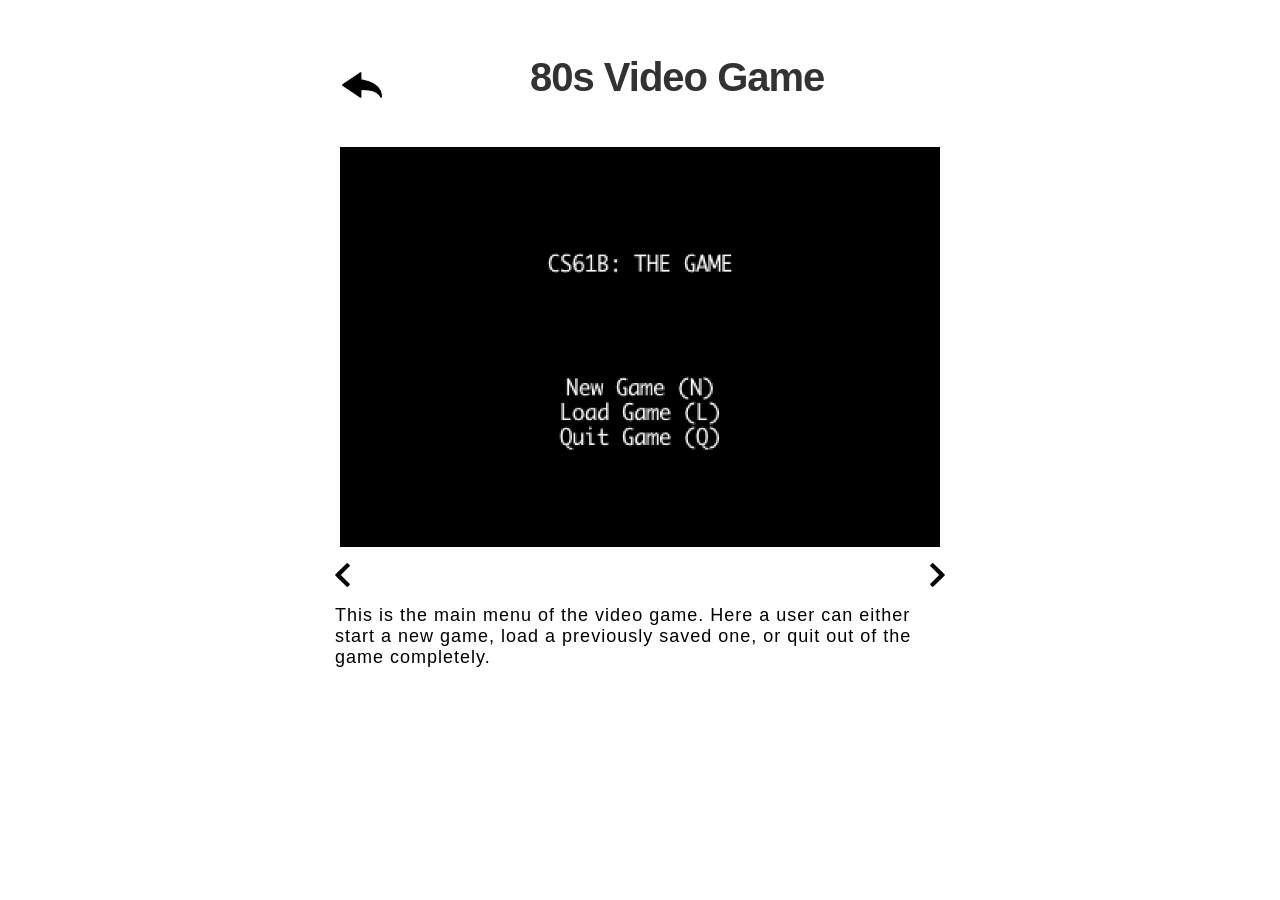
<file: game.html>
<html>
   <head>
      <script type="text/javascript" src="script.js"></script>
      <script src="https://ajax.googleapis.com/ajax/libs/jquery/3.3.1/jquery.min.js"></script>
      <link rel='stylesheet' href='./assets/styles/master.css'>
   </head>
   <body>
      <div id="proj2-section"> 
               <div class="section-header" style="margin-left: auto; margin-right: auto; width: 600px; text-align: center; max-width: 100%;">
                     <div style="width: 100px; float: left; padding-right: 90px; ">
                        <a href='./index.html'>
                           <img style="padding-top:35px; "src='./assets/images/back.png' id='back-arrow2' class='back-arrow'>
                        </a>
                     </div>
                     <h1 style="font-size:40px;  float: left;">80s Video Game</h1>
               </div>               
               <div style="height: 500px;" id="projects-container">
                  <img id='proj2-displayed-img' style="height: 400px; width: 600px; margin: 1em; padding-top: 7px;" src="./assets/images/80s-video-game-images/menu.jpg">
                  <div style="width: 610px;">
                        <img id='left-arrow2' class='left-arrow' src='./assets/images/left.png'>
                        <img id='right-arrow2' src='./assets/images/right.png' class='right-arrow'>
                        <h3 id='projectDescription2' style='float: left;'>This is the main menu of the video game. Here a user can either start a new game, load a previously saved one, or quit out of the game completely.</h3>
                  </div>
               </div>
         </div>
   </body>
</html>
</file>
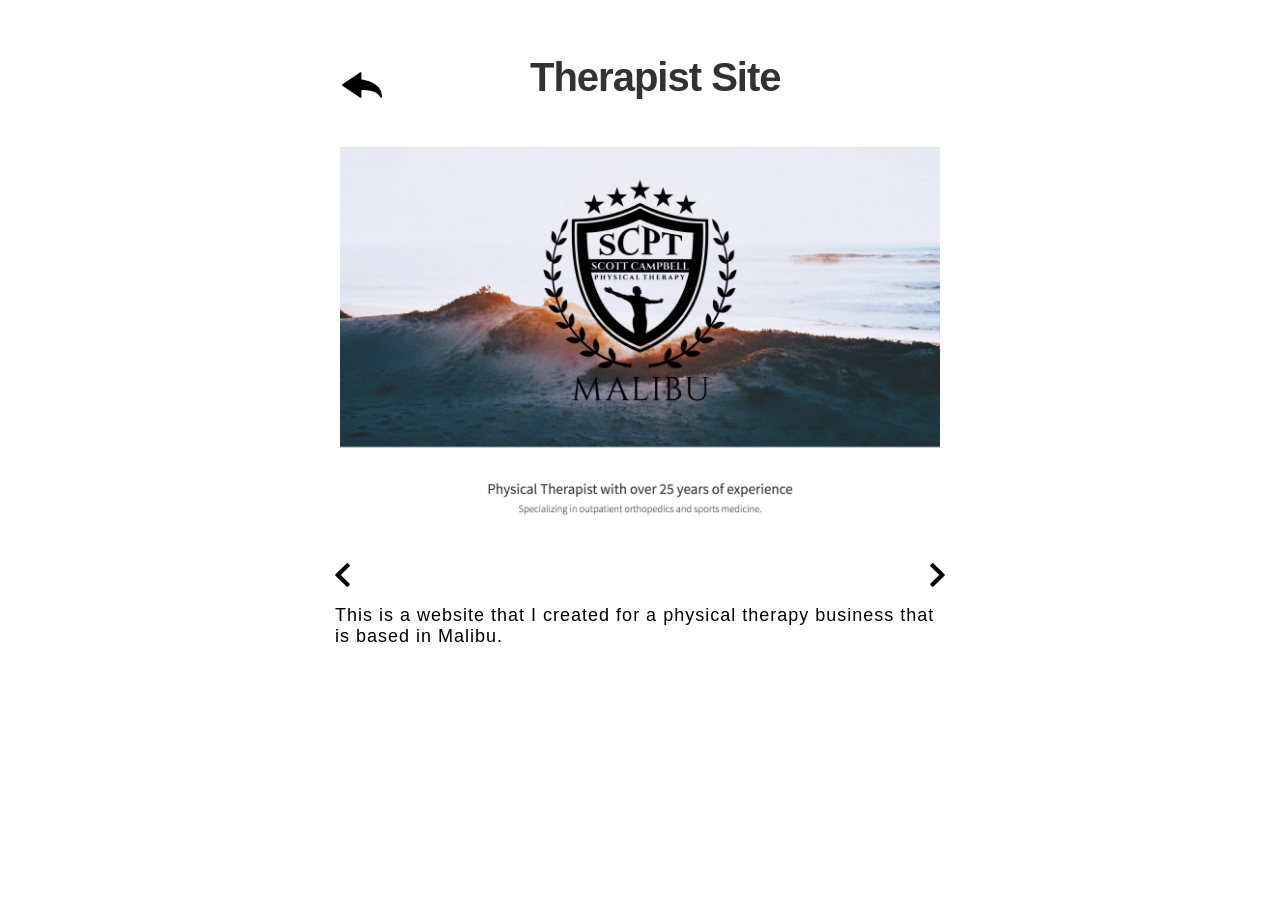
<file: map.html>
<html>
   <head>
      <script type="text/javascript" src="script.js"></script>
      <script src="https://ajax.googleapis.com/ajax/libs/jquery/3.3.1/jquery.min.js"></script>
      <link rel='stylesheet' href='./assets/styles/master.css'>
   </head>
   <body>
      <div id="proj3-section"> 
         <div class="section-header" style="margin-left: auto; margin-right: auto; width: 600px; text-align: center; max-width: 100%;">
               <div style="width: 100px; float: left; padding-right: 90px; ">
                  <a href='./index.html'>
                     <img style="padding-top:35px; "src='./assets/images/back.png' id='back-arrow3' class='back-arrow'>
                  </a>
               </div>
               <h1 style="font-size:40px;  float: left;">Therapist Site</h1>
         </div>               
         <div style="height: 500px;" id="projects-container">
            <img id='proj3-displayed-img' style="height: 400px; width: 600px; margin: 1em; padding-top: 7px;" src="./assets/images/scpt-images/1.jpg">
            <div style="width: 610px;">
                  <img id='left-arrow3' class='left-arrow' src='./assets/images/left.png'>
                  <img id='right-arrow3' src='./assets/images/right.png' class='right-arrow'>
                  <h3 id='projectDescription3' style='float: left;'>This is a website that I created for a physical therapy business that is based in Malibu.</h3>
            </div>
         </div>
      </div>
   </body>
</html>
</file>
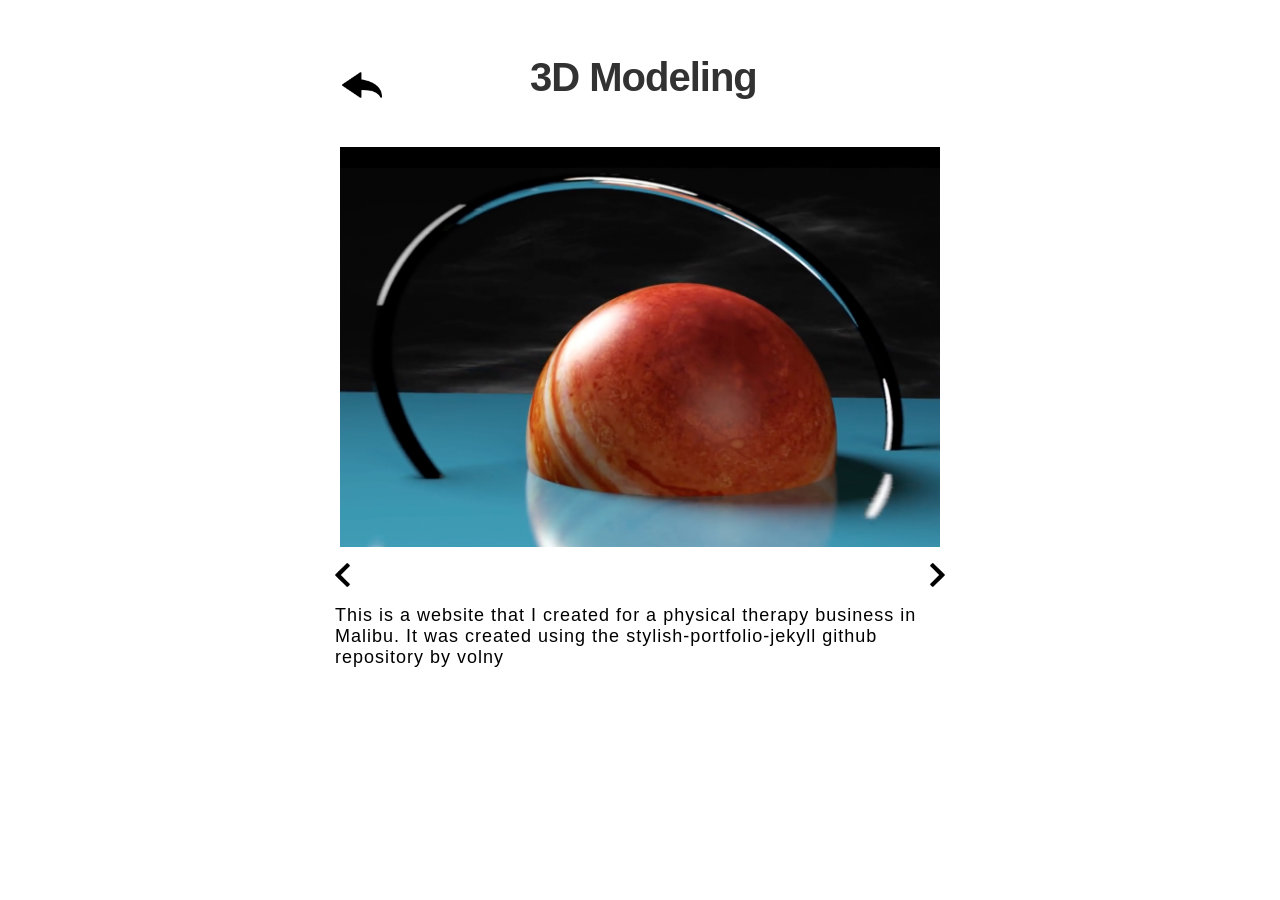
<file: modeling.html>
<html>
   <head>
      <script type="text/javascript" src="script.js"></script>
      <script src="https://ajax.googleapis.com/ajax/libs/jquery/3.3.1/jquery.min.js"></script>
      <link rel='stylesheet' href='./assets/styles/master.css'>
   </head>
   <body>
      <div id="proj4-section"> 
         <div class="section-header" style="margin-left: auto; margin-right: auto; width: 600px; text-align: center; max-width: 100%;">
                     <div style="width: 100px; float: left; padding-right: 90px; ">
                        <a href='./index.html'>
                           <img style="padding-top:35px; "src='./assets/images/back.png' id='back-arrow4' class='back-arrow'>
                        </a>
                     </div>
                     <h1 style="font-size:40px;  float: left;">3D Modeling</h1>
         </div>               
         <div style="height: 500px;" id="projects-container">
                  <img id='proj4-displayed-img' style="height: 400px; width: 600px; margin: 1em; padding-top: 7px;" src="./assets/images/3d-graphics-images/jupiter1.jpg">
            <div style="width: 610px;">
                  <img id='left-arrow4' class='left-arrow' src='./assets/images/left.png'>
                  <img id='right-arrow4' src='./assets/images/right.png' class='right-arrow'>
                  <h3 id='projectDescription4' style='float: left;'>This is a website that I created for a physical therapy business in Malibu. It was created using the stylish-portfolio-jekyll github repository by volny</h3>
            </div>
         </div>
      </div>
   <script>

         
         
      </script>
   </body>
</html>
</file>
<file: assets/styles/master.css>
/* Header */
html, body{
margin:0; 
padding:0;
}

html { 
  font-family: 'Helvetica Neue', sans-serif;
}

.btn {
  display: inline-block;
  font-weight: normal;
  line-height: 1.25;
  text-align: center;
  white-space: nowrap;
  vertical-align: middle;
  -webkit-user-select: none;
     -moz-user-select: none;
      -ms-user-select: none;
          user-select: none;
  border: 1px solid transparent;
  padding: 0.5rem 1rem;
  font-size: 1rem;
  border-radius: 0.25rem;
  -webkit-transition: all 0.2s ease-in-out;
  -o-transition: all 0.2s ease-in-out;
  transition: all 0.2s ease-in-out;
}

.btn-primary {
  color: #fff;
  background-color: #5A7059;
  border-color: #5A7059;
}

.res-background{
   background: url(../images/background.jpg) no-repeat center center fixed; 
  -webkit-background-size: cover;
  -moz-background-size: cover;
  -o-background-size: cover;
  background-size: cover;
  font-family: 'Helvetica Neue', sans-serif;
  height: 900px;
  padding-top: 1px;
}

.prof-box{
	max-width: 410px;
	height: 450px;
	background: rgba(0,0,0,0.4);
	padding: 40px;
	color: white;
	margin: 0 auto;
	margin-top: 140px;
	text-align: center;
	margin-bottom: 220px;
}

.prof-pic{
	height: 200px;
	width: 200px;
	border-radius: 50%;
}

.prof-header{

font-family: 'Helvetica Neue', sans-serif; font-size: 40px; 
font-weight: bold; 
letter-spacing: -1px; 
line-height: 1; 
text-align: center;
}

p{
	letter-spacing: 1;
	font-weight: 200;
    font-size: 18px;
}

h3 {
	letter-spacing: 1;
	font-weight: 200;
    font-size: 18px;
}

.social-icons{
	font-size:40px;
}
.social-icons a{
	color: white;
}

.tl-box{
	width: 100%;
    
    background-color: white;
    background-size: cover;
    background-position: center center;
}

.line-break{
	width: 295px;
	margin: 0 auto;
	border-top: 1px solid white;
}

/* Timeline */

p{
	margin: 10px 0;
}

p > img{

	float: left;
	margin-top: 20px;
	margin-right: 20px;
	margin-bottom: 40px;
}

.container{
	width: 940px;
	overflow: auto;
	margin: auto;
}



#timeline{
	background:url(../images/line.png) repeat-y 50% 0;
	min-height: 700px;
	margin: 20px 0 20px 0;

}

.tl-block{
	position: relative;
	width 100%;
	min-height: 100px;
	margin-bottom: 20px;
}

.last-tl-block{
	position: relative;
	width 100%;
	min-height: 100px;
	margin-bottom: 20px;
	padding-bottom: 0;
}


.tl-year{
	background: url(../images/point-big.png) no-repeat 50% 0;
	display: block;
	width: 70px;
	height: 70px;
	text-align: center;
	margin: auto;

}


.last-tl-year{
	background: url(../images/point-big.png) no-repeat 50% 0;
	display: block;
	width: 70px;
	height: 70px;
	text-align: center;
	margin: auto;
}

.tl-event{
	background: url(../images/point-small.png) no-repeat top center;
	margin: auto;
	width: 100%;
	overflow: hidden;
	visibility: visible;
	-webkit-animation: fade;
	-webkit-animation-duration: 2s;

}

@-webkit-keyframes fade{
	0%{opacity: 0;}
	100%{opacity: 1}

}

.tl-event > div{
	width: 45%;
	position:relative;



}

.tl-event h4{
	
	padding-left: 53px;

}

.tl-event div div{
	
	background: #fff;
	border-radius: 10px;
	padding: 15px;

}

.tl-event div.event-r{
	float:right;
    background: url(../images/arrow-left.png) no-repeat 0 0;

}

.tl-event div.event-l{
	float:left;
	background: url(../images/arrow-right.png) no-repeat top right;

}

.tl-event div.event-r div{
	margin-left:20px;


}
.tl-event div.event-l div{
	margin-right:20px;


}

.tl-event time{
	background: #c03b44;
	color:#fff;
	font-size: 12px;
	padding: 5px;
	border-radius: 5px;
	float:left;

}



.tl-year div{
	color:#fff;
	font-size: 18px;
	font-weight: bold;
	display: block;
	padding-top: 23px;
	text-align:center;
	margin-top: 20px;


}

footer{
	background: #5e6482;
	height: 40px;
	color: #fff;
	text-align: center;
	padding-top:10px;
	padding-bottom: 10px;

}

.section-header{
color: #323232; 
font-family: 'Helvetica Neue', sans-serif; font-size: 30px; 
font-weight: bold; 
letter-spacing: -1px; 
line-height: 1; 
text-align: center;
}

@media(max-width:945px){
	.container{
		width:95%;

	}

	header{
		height:50px;

	}

	

	#timeline{
		background: url(../images/line.png) repeat-y 30px 0;

	}

	.tl-year{
	background: url(../images/point-big.png) no-repeat 0 0;
	text-align: left;
	margin: 0;


	}

	


	.tl-event{
	background: url(../images/point-small.png) no-repeat 16px 0;
	}

	.tl-event div{
	width: 85%;
	position: relative;
	}

	.tl-event div.event-l{
	float:right;
	background: url(../images/arrow-left.png) no-repeat 0 0;

	}

	.tl-event div.event-l div{
	margin-left: 20px;
	margin-right: 0;

	}
}



/* Porfolio */
.section-header{
	color: #323232; 
	font-family: 'Helvetica Neue', sans-serif; font-size: 30px; 
	font-weight: bold; 
	letter-spacing: -1px; 
	line-height: 1; 
	text-align: center;
	padding-top:30px;
}

#projects-container{
	margin-left: auto;
	margin-right: auto;
	width:1000px;
	max-width: 100%;
	display:                 flex;
	display:                 -webkit-flex; /* Safari 8 */
	flex-wrap:               wrap;
	-webkit-flex-wrap:       wrap;         /* Safari 8 */
	justify-content:         center;
	-webkit-justify-content: center;       /* Safari 8 */    
}

.project-image{
	max-width: 100%;
	max-height: 250px;
	float: left;
	margin: 1em;
}

#projects-section {
	background-color: white; 
	height: 800px;

}

@media(max-width: 813px) {
	#projects-section {
	background-color: white; 
	height: 1400px;
	}
}

.back-arrow {
 margin-left:2%;
float:left; 
height:40px;
width:40px;	
} 


.left-arrow {
	width: 15px;
	float: left;
}

.right-arrow {
	width: 15px;
	float: right;
}

/*Contact Form*/



.contact-form{
	padding-top:20px;

	width: 100%;
	height: 800px;
  
}


.form-control{display:block;
	width:100%;
	padding:.5rem .75rem;
	font-size:1rem;
	line-height:1.25;color:#464a4c;
	background-color:#fff;background-image:none;
	-webkit-background-clip:padding-box;
	background-clip:padding-box;
	border:1px solid rgba(0,0,0,.15);
	border-radius:.25rem;
	-webkit-transition:border-color ease-in-out .15s,-webkit-box-shadow ease-in-out .15s;
	transition:border-color ease-in-out .15s,-webkit-box-shadow ease-in-out .15s;
	-o-transition:border-color ease-in-out .15s,box-shadow ease-in-out .15s;transition:border-color ease-in-out .15s,box-shadow ease-in-out .15s;
	transition:border-color ease-in-out .15s,box-shadow ease-in-out .15s,-webkit-box-shadow ease-in-out .15s}
 
 .form-group{
 	margin-bottom:1rem
 }
</file>
